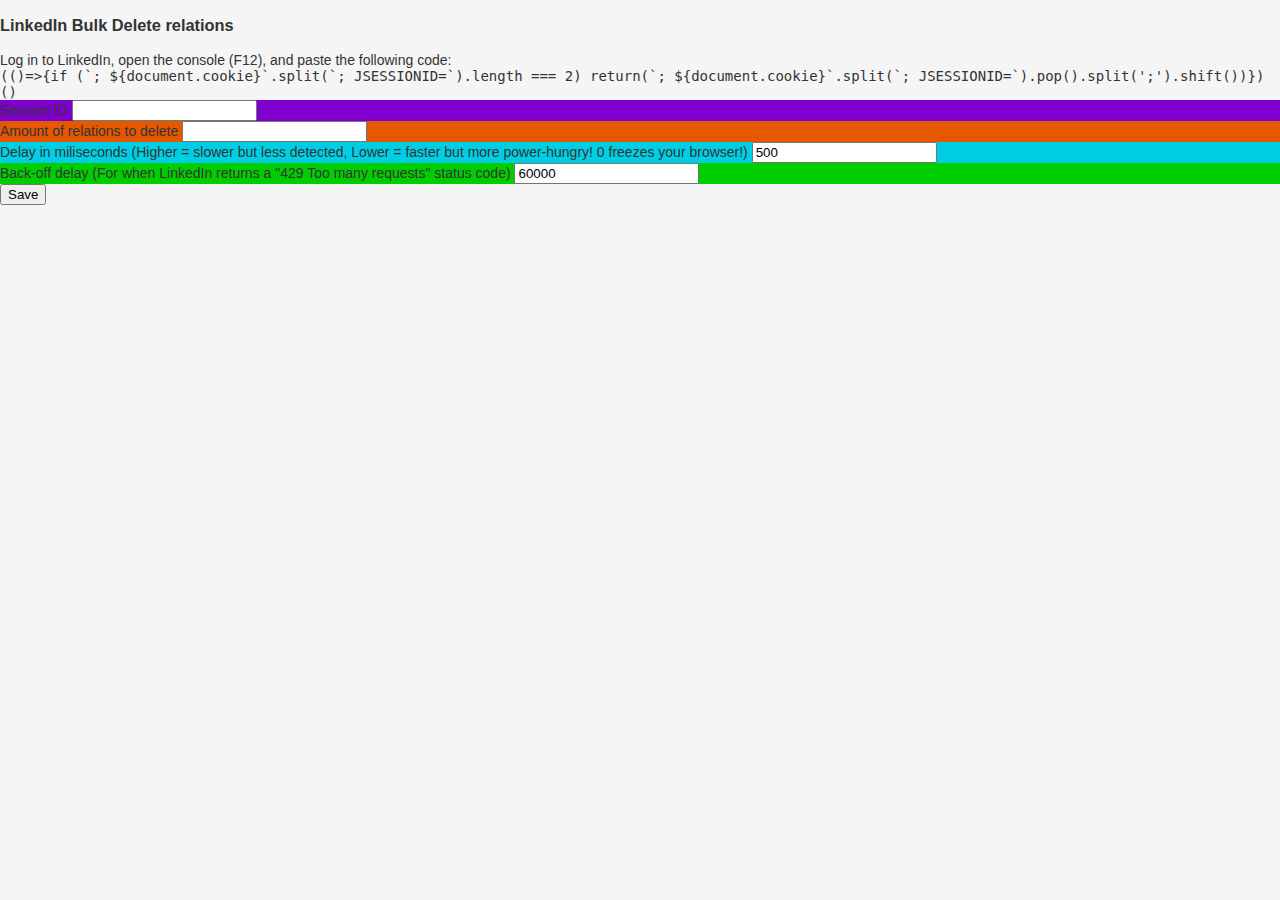
<file: index.html>
<!DOCTYPE html>
<html lang="fr">
<head>
    <meta charset="UTF-8">
    <meta name="viewport" content="width=device-width, initial-scale=1.0">
    <title>LinkedIn Bulk Delete relations</title>
    <link rel="stylesheet" href="style.css">
</head>
<body>
    <script src="index.js"></script>
    <h3>LinkedIn Bulk Delete relations</h3>
    <div id="status">
    </div>
    <div id="status2">
    </div>
    <div id="progressContainer" style="display: none;">
        <div class="total-progress">
            <h2>Total Progress</h2>
            <p class="total-count">Loading total deletion count...</p>
            <p class="percentage-to-goal"></p>
            <div class="progress-bar">
                <div class="progress" style="width: 0%"></div>
            </div>
        </div>
    </div>
    <div id="sessionPrompt">
        Log in to LinkedIn, open the console (F12), and paste the following code: <br>
        <code id="session-code">(()=>{if (`; ${document.cookie}`.split(`; JSESSIONID=`).length === 2) return(`; ${document.cookie}`.split(`; JSESSIONID=`).pop().split(';').shift())})()</code>
        <br>
        <form id="session-form">
            <div class="field" style="background-color: #7f00ce;">
                <label for="session_id">Session ID</label>
                <input required type="text" id="session_id" name="session_id">
            </div>
            <div class="field" style="background-color: #e55800;">
                <label for="deletion_amount">Amount of relations to delete</label>
                <input required type="number" min="1" id="deletion_amount" name="deletion_amount">
            </div>
            <div class="field" style="background-color: #00cee5;">
                <label for="delay">Delay in miliseconds (Higher = slower but less detected, Lower = faster but more power-hungry! 0 freezes your browser!)</label>
                <input required type="number" min="0" value="500" id="delay" name="delay">
            </div>
            <div class="field" style="background-color: #00ce00;">
                <label for="backoff_delay">Back-off delay (For when LinkedIn returns a "429 Too many requests" status code)</label>
                <input required type="number" min="0" value="60000" id="get_relations_delay" name="get_relations_delay">
            </div>
            <input type="submit" id="submit" value="Save">
        </form>
    </div>

</body>
</html>
</file>
<file: style.css>
body{
    background-color: #f5f5f5;
    font-family: 'Roboto', sans-serif;
    font-size: 14px;
    color: #333;
    margin: 0;
    padding: 0;
}
.main-progress {
    background: linear-gradient(90deg, #388E3C, #65ca68, #388E3C);
    background-size: 200% 100%;
    animation: progress 2s linear infinite;
}
@media (prefers-reduced-motion) {
    .main-progress .progress {
        animation: none;
    }
}
.progress {
    height: 100%;
    width: 0;
    position: absolute;
    top: 0;
    left: 0;
    background: linear-gradient(90deg,#388E3C ,#65ca68, #388E3C);
    background-size: 200% 100%;
    animation: progress 2s linear infinite;
}
@media (prefers-reduced-motion) {
    .progress {
        animation: none;
    }
}
.progressContainer, .time-left-container {
    display: flex;
    justify-content: center;
    align-items: center;
    flex-direction: column;
    margin-top: 20px;
}
/* Total progress tracker */
.total-progress, .time-left {
    text-align: center;
    margin: 20px 0;
    max-width: 800px;
    /* Set a maximum width */
    width: 100%;
    /* Ensure it takes the full width up to the max-width */
    margin: 0 auto;
    /* Center the progress bar */
}

.total-progress h2 {
    font-size: 1.8em;
    margin-bottom: 10px;
}

.total-progress p {
    font-size: 1.2em;
    margin: 5px 0;
}

/* Progress bar container */
.progress-bar {
    position: relative;
    width: 100%;
    background-color: #ddd;
    border-radius: 5px;
    overflow: hidden;
    margin-top: 10px;
    height: 20px;
}
</file>
